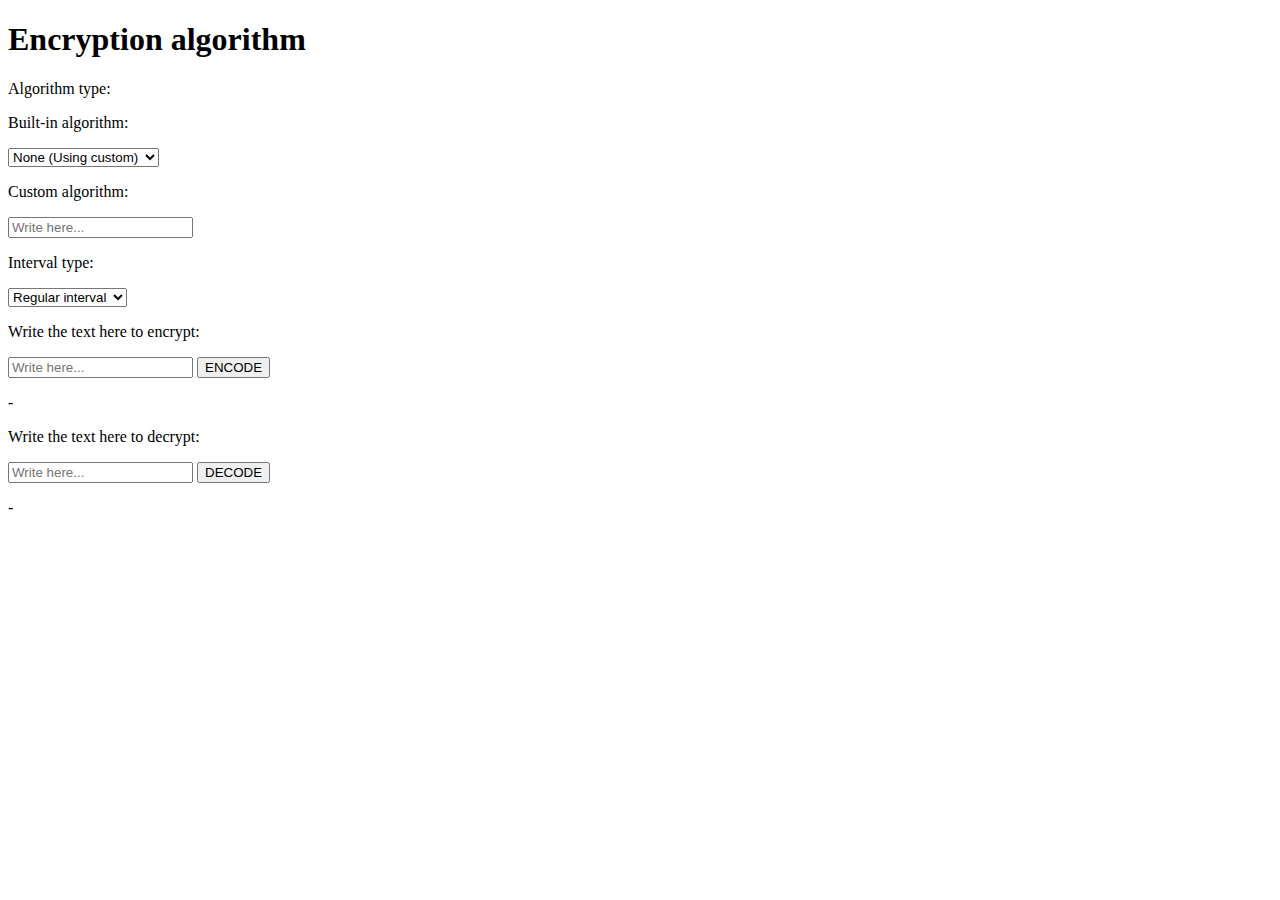
<file: Programmering/Ny chifferalgoritm/index.html>
<!DOCTYPE html>
<html>

<head>
</head>
<body>
<h1>Encryption algorithm</h1>

<p>Algorithm type:</p>
<p>Built-in algorithm:</p>
<select id = "algorithmType" onchange="onChangeSelectAlgorithmType()">
  <option value="nul">None (Using custom)</option>
  <option value="cae">Caesar cipher</option>
  <option value="sfc">Semi-factorialfunction</option>
</select>
<p>Custom algorithm:</p>
<input type="text" placeholder="Write here..." id="Algorithm">
<p>Interval type:</p>
<select id = "regularInterval">
  <option value="true">Regular interval</option>
  <option value="false">Irregular interval</option>
</select>
<p>Write the text here to encrypt:</p>
<input type="text" placeholder="Write here..." id="plainText">
<button type="button" onclick="onClickEncode();">ENCODE</button>
<p id = "encryptedText">-</p>
<p>Write the text here to decrypt:</p>
<input type="text" placeholder="Write here..." id="encryptText">
<button type="button" onclick="onClickDecode();">DECODE</button>
<p id = "decryptedText">-</p>

<script src="cipherAlgorithm.js"></script>
</body>
</html>
</file>
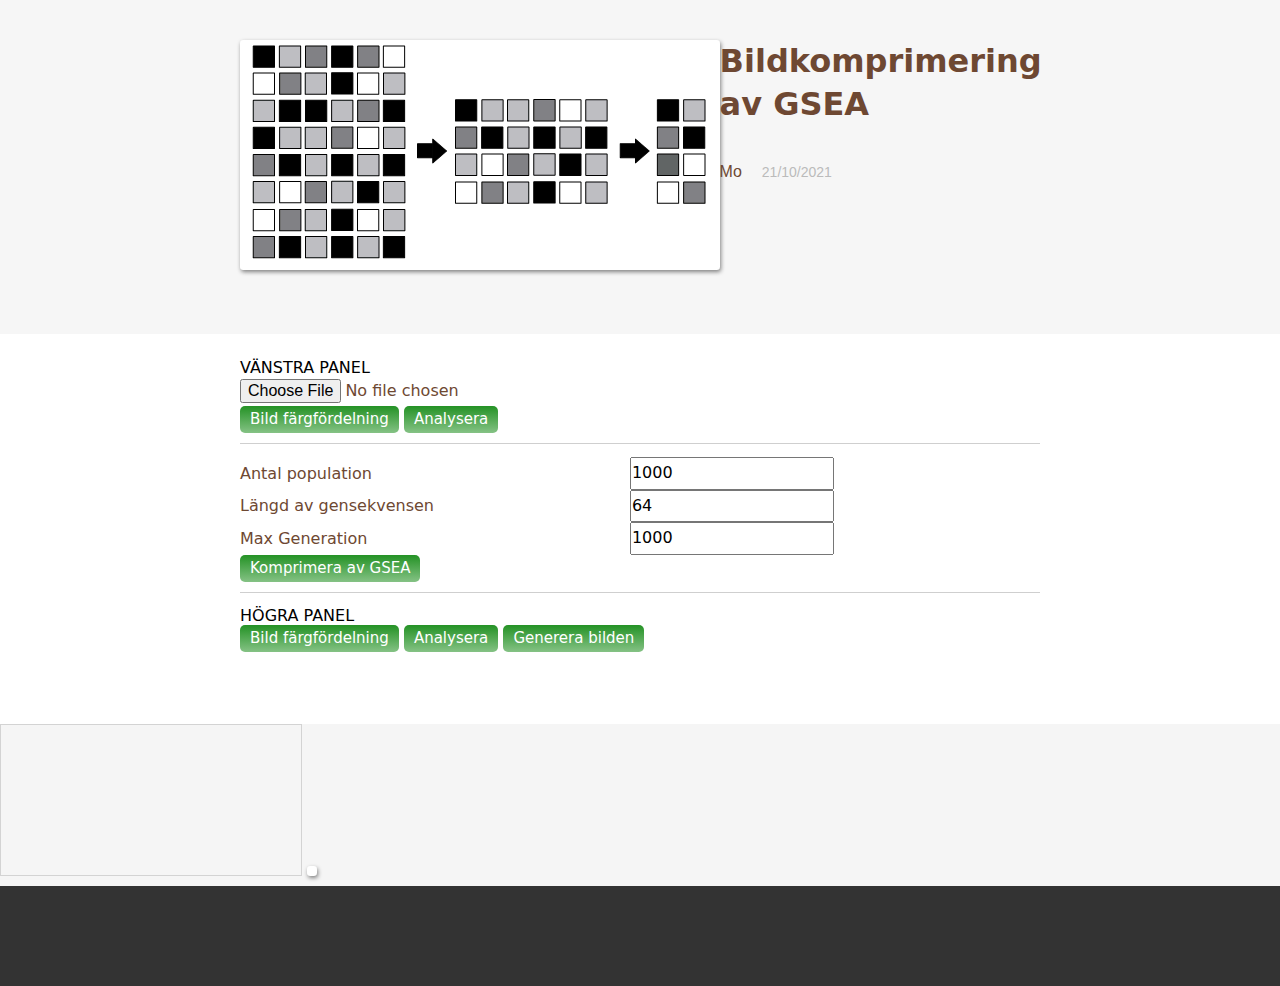
<file: Programmering/GSEA bildkomprimering/pageImageGSEA.html>
<!DOCTYPE html>
<html lang = "en">
    <head>
        <title>Bildkomprimering av GSEA</title>
        <link rel="stylesheet" href="mostyle.css" />
    </head>
    <body>
    
        <style type="text/css">
        html,
        header {
            background-color: #f6f6f6;
        }
        
        #pagecontainer {
            background-color: #fff; 
            min-height: calc(100vh - 510px);
        }

        .container {
            width: 100%;
            line-height: 120%
        }
        
        .nav {
            border-bottom: 0;
            background-color: #f6f6f6;
        }
        
        .inner-page {
            width: 100%;
            max-width: 800px;
            margin: auto;
            padding:24px;
        }
        
        h1 {
            border-bottom: 0;
            font-weight:900;
        }
        
        .summary h1{
                
        }
        
        .meta .btn:not(.disabled):hover {
            background-color: #ccc;
        }
        
        a.disabled {
        cursor: default;
        }
        
        a.btn.disabled:hover {
        text-decoration: initial;
        color: #777;
        }
        
        .meta .btn {
        margin-top: 24px;
        }
        
        .pure-menu-link:hover, .pure-menu-link:focus {
        background-color: #cccccc;
        }
        
        .summary {
        padding-top: 40px;
        min-height:270px;
        display:flex;
        }
        
        @media (max-width: 630px) {
            .summary {
                display: block;
            }
            .item-image-right {
            margin-top: 72px;
            text-align: center;
            }
        }
        .show-on-hover {
        display: none;
        }
        
        a:hover .hide-on-hover {
        display: none;
        }
        a:hover .show-on-hover {
        display: inline;
        }
        </style>


        <div style="background-color: #f6f6f6;padding-bottom:0px;font-weight=bold;">
        <div class="inner-page summary">
        <div class="item-image" style="text-align:center;flex:10;"><img src="compress.png"></div>
        <div class="item-image-right" style="flex:1;">
            <h1>Bildkomprimering av GSEA</h1>
            
            <span style="font-family: &quot;Lucida Grande&quot;,Verdana,sans-serif;">Mo<span style="color: #bbb;margin-left:20px;font-size:14px;">21/10/2021</span></span>

        </div>
        </div>
        </div>
        
        <div id="pagecontainer" class="container">
        <div id="post-content" class="inner-page">

        <p style="color:black">VÄNSTRA PANEL</p>
        <div class="container">
            <input type="file" id="fileUpload" style="width: 51.2%;" />
        </div>
        <div class="container">
            <button onclick="colorOrigScatter()">Bild färgfördelning</button>
            <button onclick="colorOrigAnalysis()">Analysera</button>
        </div>
        <hr>
        <table class="container">
            <tr>
                <td><label>Antal population</label></td>
                <td><input type="text" placeholder="Antal population..." id="inputPopulationQuantity" value = "1000"/></td>
            </tr>
            <tr>
                <td><label>Längd av gensekvensen</label></td>
                <td><input type="text" placeholder="Längd av gensekvensen..." id="inputChromosomeSize" value = "64"/></td>
            </tr>
            <tr>
                <td><label>Max Generation</label></td>
                <td><input type="text" placeholder="Max Generation..." id="inputGenerationMax" value = "1000"/></td>
            </tr>
        </table>
        <button onclick="compressGSEA()">Komprimera av GSEA</button>
        <div class="display" id="outputGSEA"></div>
        <hr>
        
        <p style="color:black">HÖGRA PANEL</p>
        <div class="container">
            <button onclick="colorProcScatter()">Bild färgfördelning</button>
            <button onclick="colorProcAnalysis()">Analysera</button>
            <button onclick="generateOutputImg()">Generera bilden</button>
        </div>

        </div>
        </div>

        <canvas id="imageProcessCanvas" style="border: 1px solid #d3d3d3;">
            Your browser does not support the HTML5 canvas tag.
        </canvas>
        <canvas id="outputCanvas" style="display: none;">
            Your browser does not support the HTML5 canvas tag.
        </canvas>
        <img id="outputImg" />
        
        <footer id="post-footer" style="background-color: rgb(51, 51, 51); padding-top:50px; padding-bottom:50px; text-align:center;font-size:13px;">
        </footer>


        <script src="frameworkGSEA.js"></script>
        <script src="frameworkPosition.js"></script>
        <script src="frameworkDrawings.js"></script>
        <script src="frameworkAnalysis.js"></script>
        <script src="frameworkProcess.js"></script>
        <script src="mainDrawings.js"></script>
        
    </body>
</html>
</file>
<file: Programmering/GSEA bildkomprimering/mostyle.css>
@charset "utf-8";

/* techo-typora style */
:root {
    --active-file-bg-color: #dadada;
    --active-file-bg-color: rgba(32, 43, 51, 0.63);
    --active-file-text-color: white;
    --bg-color: #f9f5ed;
    --text-color: #6e4832;
    --side-bar-bg-color: #f5f5f5;
    --control-text-color: #666;
    --primary-color: #6e4832;
}

html {
    color: #6e4832;
    background: #f9f5ed;
    -webkit-text-size-adjust: 100%;
    -ms-text-size-adjust: 100%;
    text-rendering: optimizelegibility;
    font-size: 16px;
    -webkit-font-smoothing: initial;
}

content {
    background: #f9f5ed;
}

/* input mode  */
#write {
    max-width: 960px;
    padding-top: 2em;
    padding-left: 60px;
    padding-right: 60px;
    min-height: calc(100vh - 6em);
    -webkit-font-smoothing: antialiased;
    font-size: 16px;
}

.typora-node #write {
    min-height: calc(100% - 6em);
}

/* meta - message - block */
pre.md-meta-block {
    color: rgba(146, 115, 91, 0.81);
    padding: 1em;
    border-radius: 2px;
    font-size: 14px;
    background: rgba(251, 246, 222, 0.5);
}

@media screen and (max-width: 800px) {
    html {
        font-size: 14px;
    }

    #write {
        padding-left: 30px;
        background: #f9f5ed;
        padding-right: 30px;
        font-size: 14px;
    }
}

@media screen and (min-width: 1100px) {
    body, #footer-word-count-info {
        background: #f5f5f5;
    }

    body.pin-outline,
    .pin-outline #footer-word-count-info,
    .pin-outline footer {
        background: #f9f5ed;
    }

    #write {
        max-width: 1000px;
        padding: 40px 60px;
        background: #f9f5ed;
        margin: 3em auto 3em;
    }

    /* paper outline */
    .pin-outline #write {
        max-width: 1000px;
        background: #f9f5ed;
        margin: 0 0 0;
        border: 0;
        padding-left: 60px;
        padding-right: 60px;
    }

    footer {
        background-color: transparent;
    }
}

@media screen and (min-width: 1300px) {
    body.pin-outline,
    .pin-outline #footer-word-count-info,
    .pin-outline footer {
        background: #f9f5ed;
    }

    .pin-outline #write {
        max-width: 1000px;
        padding: 40px 60px;
        background: #f9f5ed;
        margin: 3em auto 3em;
    }

    .pin-outline footer {
        background-color: transparent;
    }

    #footer-word-count-info {
        background: #f5f5f5;
    }
}

/* clear margin and padding */
body, dl, dt, dd, ul, ol, li, h1, h2, h3, h4, h5, h6, code, form, fieldset, legend, input, textarea, p, blockquote, th, td, hr, button, article, aside, details, figcaption, figure, footer, header, menu, nav, section {
    margin: 0;
    padding: 0;
}

article, aside, details, figcaption, figure, footer, header, menu, nav, section {
    display: block;
}

audio, canvas, video {
    display: inline-block;
}

body, button, input, select, textarea {
    font: 400 1em/1.8 "font/han.otf", "PingFang SC", "Lantinghei SC", "Microsoft Yahei", "Hiragino Sans GB", "Microsoft Sans Serif", "WenQuanYi Micro Hei", sans;
}

body {
    font-family: "font/han.otf", "PingFang SC", "Lantinghei SC", "Microsoft Yahei", "Hiragino Sans GB", "Microsoft Sans Serif", "WenQuanYi Micro Hei", sans;
}

h1, h2, h3, h4, h5, h6 {
    font-family: "font/han.otf", "PingFang SC", "Lantinghei SC", "Microsoft Yahei", "Hiragino Sans GB", "Microsoft Sans Serif", "WenQuanYi Micro Hei", sans;
    /*font-family: "PingFang SC", "Lantinghei SC", "Microsoft Yahei", "Hiragino Sans GB", "Microsoft Sans Serif", "WenQuanYi Micro Hei", sans;*/
    -webkit-font-smoothing: initial;
    font-weight: 100;
    color: var(--text-color);
    line-height: 1.35;
    font-variant-numeric: lining-nums;
    margin-bottom: 1em;
}

em {
    font-family: "font/han.otf", Georgia-Italic, STSongti-SC-Light, serif;
}

strong em,
em strong {
    font-family: "font/han.otf", Georgia-BoldItalic, STSongti-SC-Regular, serif;
}

button::-moz-focus-inner,
input::-moz-focus-inner {
    padding: 0;
    border: 0;
}

table {
    border-collapse: collapse;
    border-spacing: 0;
}

fieldset, img {
    border: 0;
}

/* img 添加边框 */
img {
    background: white;
    border-radius: .2rem;
    padding: 0.3rem;
    box-shadow: 1px 2px 4px gray;
    text-align: center;
}

blockquote {
    position: relative;
    color: rgba(146, 115, 91, 0.81);
    font-weight: 400;
    border-left: 2px solid #6e4832;
    padding-left: 1rem;
    margin: 1em 3em 1em 1em;
}

@media only screen and ( max-width: 640px ) {
    blockquote {
        margin: 1em 0;
    }
}

acronym, abbr {
    border-bottom: 1px dotted;
    font-variant: normal;
}

abbr {
    cursor: help;
}

address, caption, cite, code, dfn, th, var {
    font-style: normal;
    font-weight: 400;
}

ul, ol {
    list-style: none;
}

caption, th {
    text-align: left;
}

q:before, q:after {
    content: '';
}

sub, sup {
    font-size: 75%;
    line-height: 0;
    position: relative;
}

:root sub, :root sup {
    vertical-align: baseline; /* for ie9 and other modern browsers */
}

sup {
    top: -0.5em;
}

sub {
    bottom: -0.25em;
}

/* a border bottom styles */
a {
    color: #4484c2;
}

a:hover {
    text-decoration: underline;
}

#write a {
    font-weight: normal;
}

#write a:hover {
    text-decoration: none;
    border-bottom: 1px solid #4484c2;
}

ins, a {
    text-decoration: none;
}

/* mark */
mark {
    background: #fffdd1;
    border-bottom: 1px solid #ffedce;
    padding: 2px;
    margin: 0 5px;
}

pre, code, pre tt {
    font-family: Courier, 'Courier New', monospace;
}

#write .md-fences {
    border: 1px solid #ddd;
    padding: 1em 0.5em;
    display: block;
    -webkit-overflow-scrolling: touch;
}

hr {
    border: none;
    border-bottom: 1px solid #cfcfcf;
    margin-bottom: 0.8em;
    height: 10px;
}

strong, b {
    font-weight: 700;
    /*color: #000;*/
}

/* 段落之间的间隔 */
#write p, #write .md-fences, #write ul, #write ol, #write dl, #write form, #write hr, #write figure,
#write-p, #write-pre, #write-ul, #write-ol, #write-dl, #write-form, #write-hr, #write-table, blockquote {
    margin-bottom: 1.2em
}

html {
    font-family: "font/han.otf", PingFang SC, Verdana, Helvetica Neue, Microsoft Yahei, Hiragino Sans GB, Microsoft Sans Serif, WenQuanYi Micro Hei, sans-serif;
}

#write h1, #write h2, #write h3, #write h4, #write h5, #write h6,
#write-h1, #write-h2, #write-h3, #write-h4, #write-h5, #write-h6 {
    margin-bottom: 0.6em;
    line-height: 1.35;
    color: #6e4832;
    font-weight: bolder;
}

#write h1, #write-h1 {
    font-size: 2.4em;
    padding-bottom: 0.3em;
    border-bottom: 3px double #eee;
}

#write h2, #write-h2 {
    font-size: 1.8em;
}

#write h3, #write-h3 {
    font-size: 1.6em;
}

#write h4, #write-h4 {
    font-size: 1.4em;
}

#write h5, #write h6, #write-h5, #write-h6 {
    font-size: 1.2em;
}

/* 在文章中的 ul 和 ol 的样式 */
#write ul, #write-ul {
    margin-left: 1.3em;
    list-style: disc;
}

#write ol, #write-ol {
    list-style: decimal;
    margin-left: 1.9em;
}

#write li ul, #write li ol, #write-ul ul, #write-ul ol, #write-ol ul, #write-ol ol {
    margin-bottom: 0.8em;
    margin-left: 2em;
}

#write li ul, #write-ul ul, #write-ol ul {
    list-style: circle;
}

[mdtype="table_row"] > th,
[mdtype="table_row"] > td {
    border: 1px solid #ddd;
    padding: 0.5em 1em;
    color: rgba(110, 72, 50, 0.74);
}

#write table th, #write-table th {
    background: #fbfbfb;
}

#write table thead th, #write-table thead th {
    background: rgba(251, 240, 211, 0.76);
}

#write table caption {
    border-bottom: none;
}

#write em {
    font-weight: inherit;
    font-style: inherit;
}

li > p {
    margin-bottom: 0 !important;
}

/* Responsive images */
#write img {
    max-width: 100%;
}

a.md-toc-inner {
    border-bottom: 0 !important;
}

.md-toc-h1:first-of-type:last-of-type {
    display: none;
}

.md-toc {
    font-size: inherit;
}

.md-toc-h1 .md-toc-inner {
    font-weight: normal;
}

.md-table-edit th {
    padding: 0 !important;
    border: 0 !important;
}

.mac-seamless-mode #write {
    min-height: calc(100vh - 6em - 20px);
}

.typora-quick-open-item.active {
    color: var(--active-file-text-color);
}

*.in-text-selection, ::selection {
    background: var(--active-file-bg-color);
    text-shadow: none;
    color: white;
}

.btn-primary {
    background-color: #2d2d2d;
    border-color: #020202;
}

.btn-primary:hover, .btn-primary:focus, .btn-primary.focus, .btn-primary:active, .btn-primary.active, .open > .dropdown-toggle.btn-primary {
    background-color: #4e4c4e;
    border: #4e4c4e;
}

#preference-dialog .modal-content {
    background: #6e757a;
    --bg-color: #6e757a;
    --text-color: #f1f1f1;
    color: #f1f1f1;
}

/* 角标颜色 */
sup.md-footnote {
    color: #6e4832;
}

.task-list {
    list-style: none !important;
}

/* checked box 效果 */
.task-list-item input {
    width: 1.25rem;
    height: 1.25rem;
    display: block;
    -webkit-appearance: initial;
    left: -18px;
}

.task-list-item input:focus {
    outline: none;
    box-shadow: none;
}

.task-list-item input:before {
    border: 2px solid #6e4832;
    border-radius: 1.2rem;
    width: 1.2rem;
    height: 1.2rem;
    content: ' ';
    transition: background-color 200ms ease-in-out;
    display: block;
}

.task-list-item input:checked:before,
.task-list-item input[checked]:before {
    -webkit-appearance: initial;
    background: #6e4832;
    border-width: 2px;
    display: inline-block;
    transition: background-color 200ms ease-in-out;
}

.task-list-item input:checked:after,
.task-list-item input[checked]:after {
    opacity: 1;
}

.task-list-item input:after {
    opacity: 1;
    -webkit-transition: opacity 0.05s ease-in-out;
    -moz-transition: opacity 0.05s ease-in-out;
    transition: opacity 0.05s ease-in-out;
    -webkit-transform: rotate(-45deg);
    -moz-transform: rotate(-45deg);
    transform: rotate(-45deg);
    position: absolute;
    top: 0.325rem;
    left: 0.28125rem;
    width: 0.6375rem;
    height: 0.4rem;
    border: 3px solid #f9f5ed;
    border-top: 0;
    border-right: 0;
    content: ' ';
    opacity: 0;
}

.task-list-done {
    text-decoration: line-through;
}

.md-grid-board a:hover,
.md-grid-board a.md-active {
    border-color: #a1a1a1;
    background: #f9edc5;
}

.md-grid-board tr[row='1'] a:hover,
.md-grid-board tr[row='1'] a.md-active {
    background: #5e3e2b;
}

button{
    padding: 0 10px;
    font-size: 15px;
    border: none;
    border-radius: 5px;
    background: linear-gradient(180deg, #249225, #85c285);
    color: white;
}

button:hover{
    background: #4c9a2a;
}
</file>
